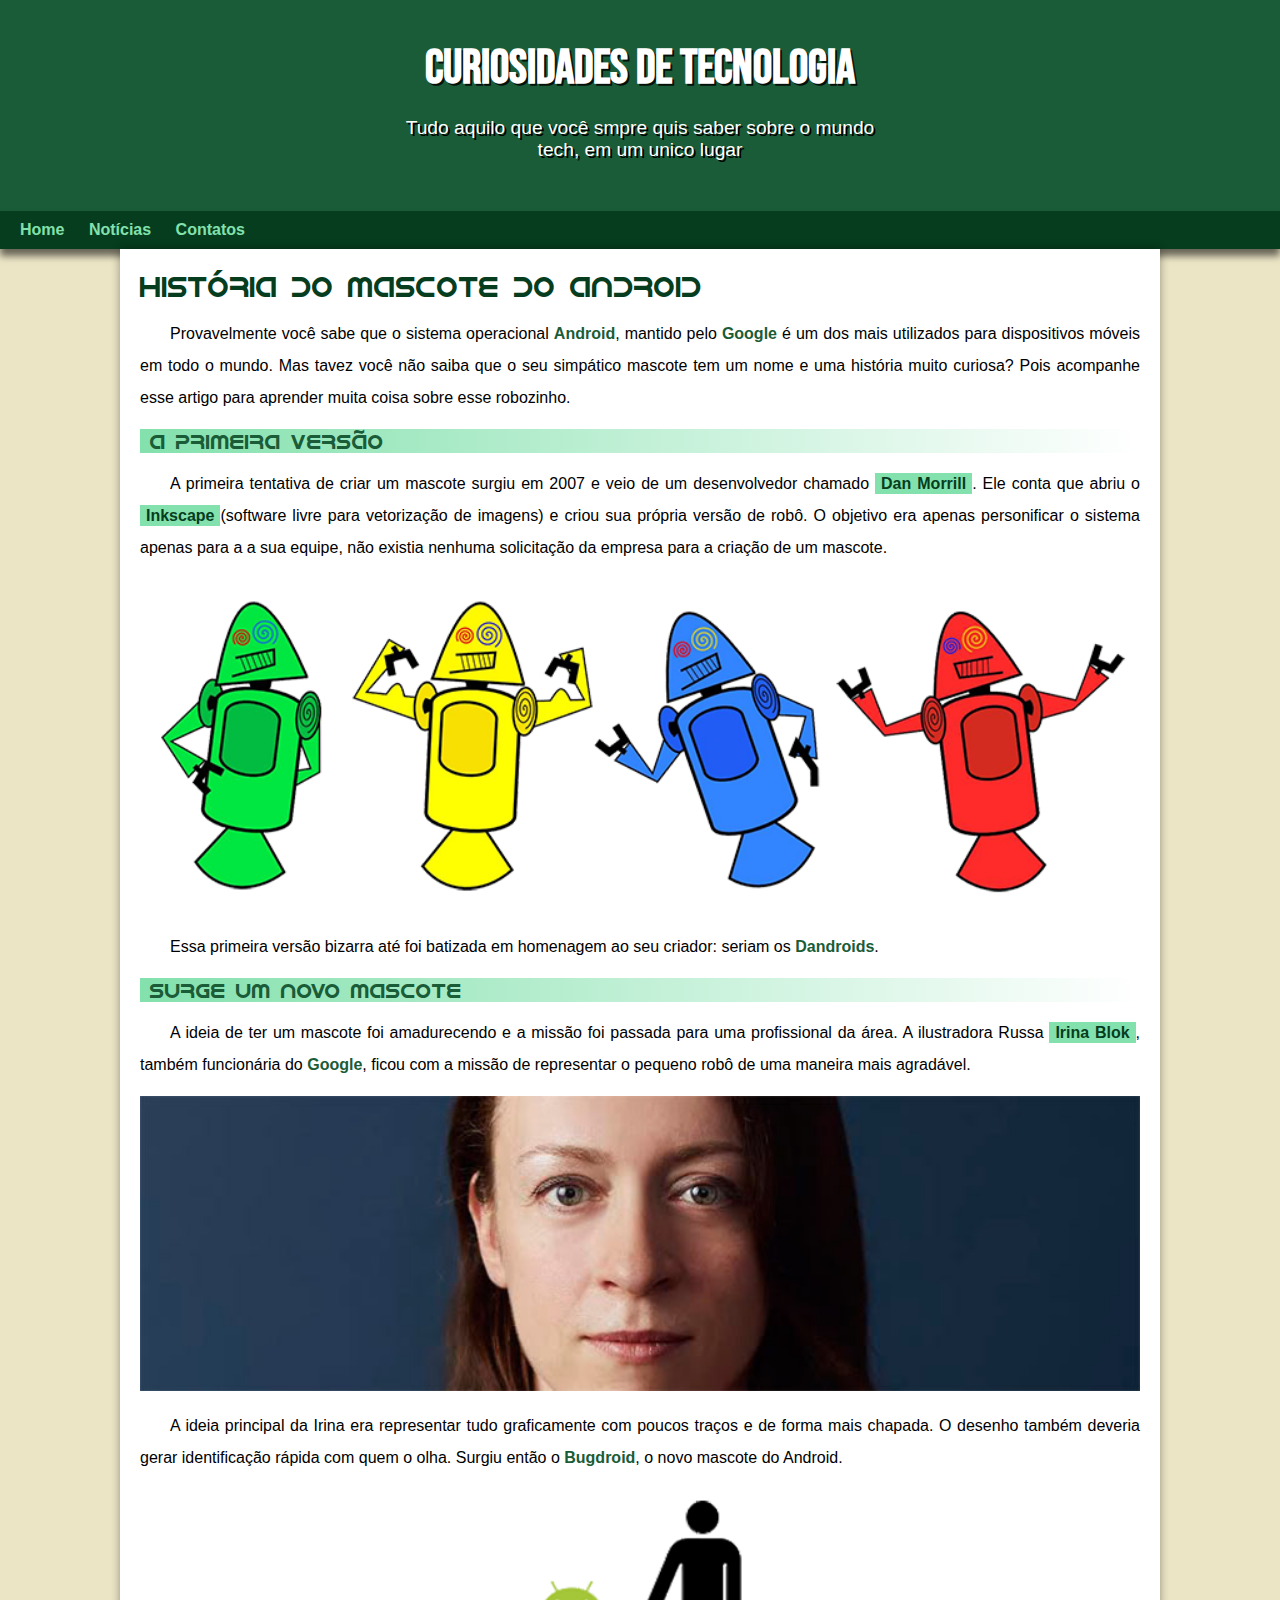
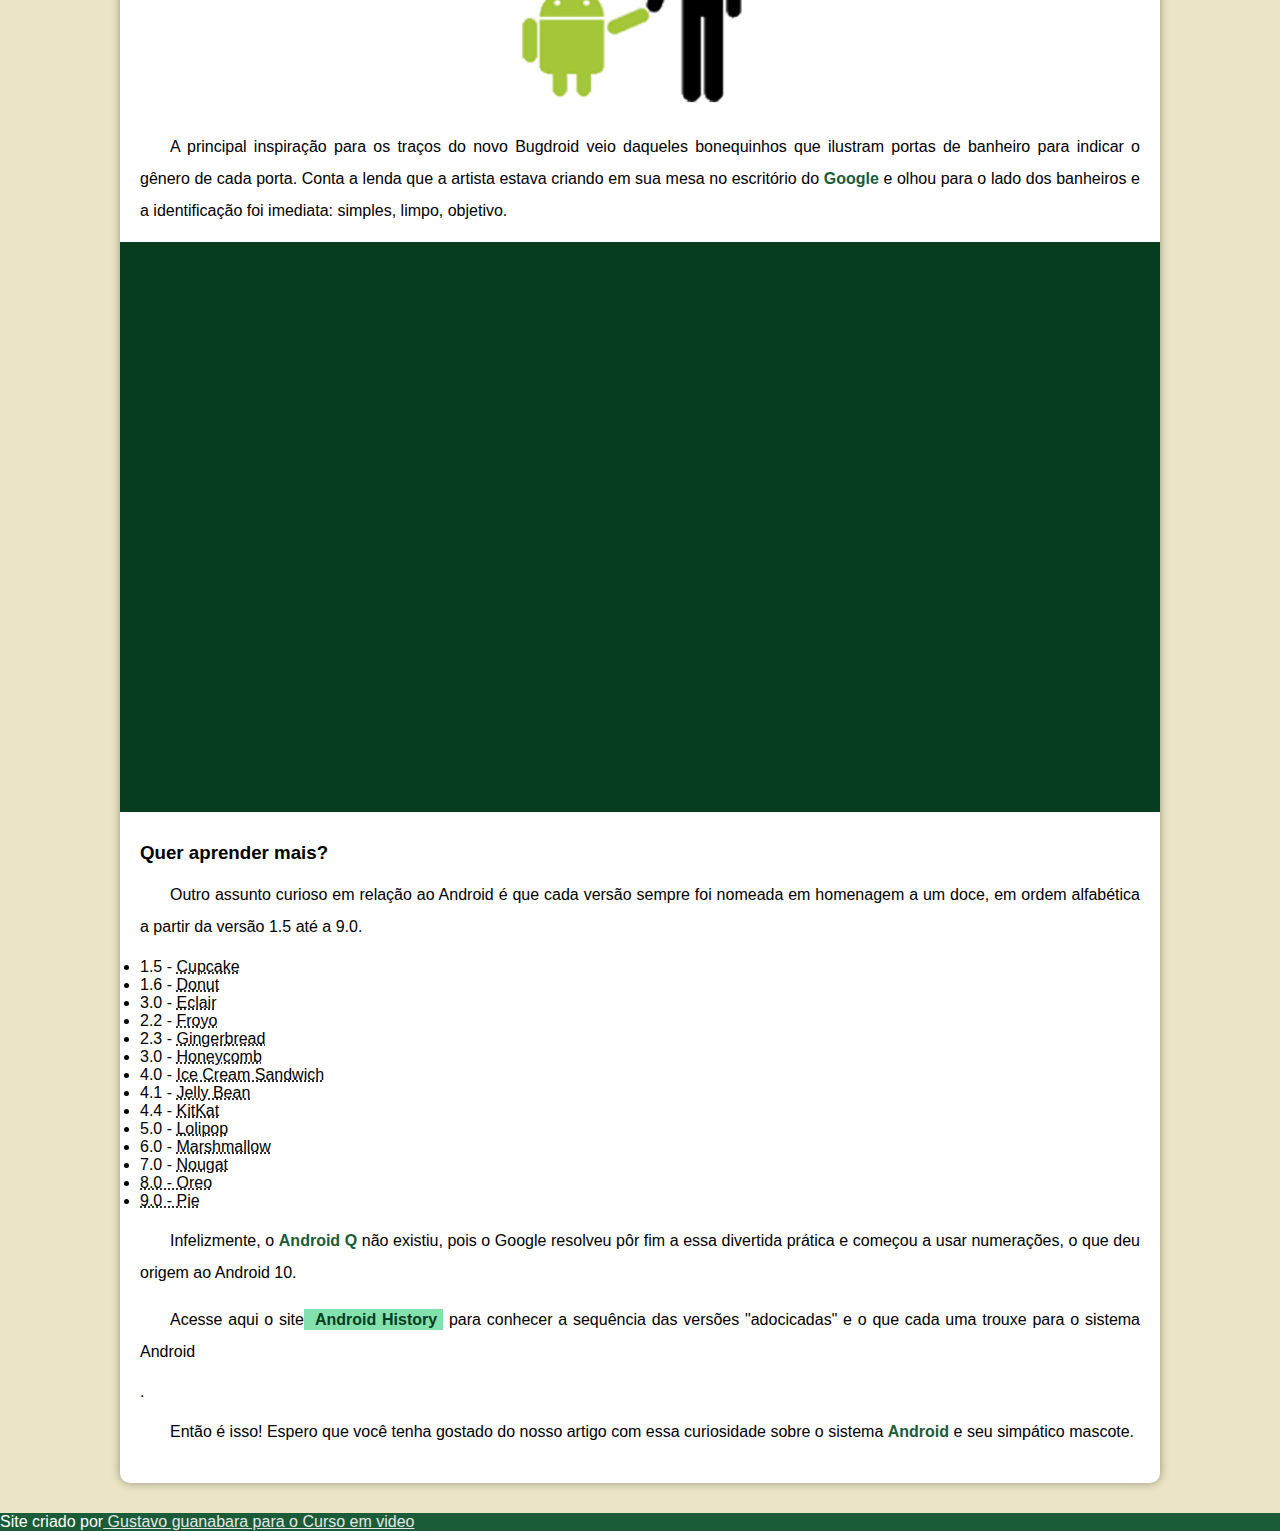
<file: index.html>
<!DOCTYPE html>
<html lang="pt-br">
<head>
    <meta charset="UTF-8">
    <meta name="viewport" content="width=device-width, initial-scale=1.0">
    <title>android</title>
    <link rel="shortcut icon" href="imagens/favicon.ico" type="image/x-icon">
    <link rel="stylesheet" href="estilo/style.css">
</head>
<body>
    <header>
        <h1>Curiosidades de TECNOLOGIA</h1>

        <p>Tudo aquilo que você smpre quis saber sobre  o mundo tech, em um unico lugar</p>

    </header>
    <nav >
           
        <a href="#">Home</a>
        <a href="#">Notícias</a>
        <a href="#">Contatos</a>
    </nav>

    <main>
        <article>
            
            <h1>

                História do Mascote do Android

            </h1>

        <p>Provavelmente você sabe que o sistema operacional <strong>Android</strong>, mantido pelo <strong>Google</strong> é um dos mais utilizados para dispositivos móveis em todo o mundo. Mas tavez você não saiba que o seu simpático mascote tem um nome e uma história muito curiosa? Pois acompanhe esse artigo para aprender muita coisa sobre esse robozinho.</p>

        <h2> 
            A primeira versão

        </h2>

        <p>
            A primeira tentativa de criar um mascote surgiu em 2007 e veio de um desenvolvedor chamado  <a href="https://androidcommunity.com/dan-morrill-shows-us-the-android-mascot-that-almost-was-20130103/" target="_blank">Dan Morrill</a>. Ele conta que abriu o  <a href="https://inkscape.org/pt-br/" target="_blank">Inkscape</a>(software livre para vetorização de imagens) e criou sua própria versão de robô. O objetivo era apenas personificar o sistema apenas para a a sua equipe, não existia nenhuma solicitação da empresa para a criação de um mascote.
        </p> 




         <picture>
            <source media="(max-width:670px )" srcset="imagens/dan-droids-pq.png">
            <img src="imagens/dan-droids.png" alt="primeiro mascote do android">
        </picture>

        <p> 
            Essa primeira versão bizarra até foi batizada em homenagem ao seu criador: seriam os <strong>Dandroids</strong>.
        </p>

        <h2>
            Surge um novo mascote
        </h2>

        <p>
            A ideia de ter um mascote foi amadurecendo e a missão foi passada para uma profissional da área. A ilustradora Russa <a href="https://www.irinablok.com/" target="_blank">Irina Blok</a>, também funcionária do <strong>Google</strong>, ficou com a missão de representar o pequeno robô de uma maneira mais agradável.
        </p>

      <picture>
        <source media="(max-width: 670px)" srcset="imagens/irina-blok-pq.jpg">
        <img src="imagens/irina-blok.jpg" alt="irina blok, criadora do android">
    </picture>

       <p> 
         A ideia principal da Irina era representar tudo graficamente com poucos traços e de forma mais chapada. O desenho também deveria gerar identificação rápida com quem o olha. Surgiu então o <strong>Bugdroid</strong>, o novo mascote do Android.
      </p>

        <img src="imagens/bugdroid.png" class="pequena" alt="bugdroid">

        <p>
            A principal inspiração para os traços do novo Bugdroid veio daqueles bonequinhos que ilustram portas de banheiro para indicar o gênero de cada porta. Conta a lenda que a artista estava criando em sua mesa no escritório do <strong>Google</strong> e olhou para o lado dos banheiros e a identificação foi imediata: simples, limpo, objetivo.
        </p>

        <div class="video"><iframe width="560" height="315" src="https://www.youtube.com/embed/FdE5G95B7Mg?si=-ZU8Xd6_8e63QAHB" title="YouTube video player" frameborder="0" allow="accelerometer; autoplay; clipboard-write; encrypted-media; gyroscope; picture-in-picture; web-share" allowfullscreen></iframe></div>



        <aside>
           
             <h3>
                Quer aprender mais?
            </h3>

            <p>
                Outro assunto curioso em relação ao Android é que cada versão sempre foi nomeada em homenagem a um doce, em ordem alfabética a partir da versão 1.5 até a 9.0.
            </p>
            
            <ul>
                <li>1.5 - <abbr title="Bolo de copo">Cupcake</abbr>
                
                </li>
                <li>1.6 - <abbr title="Rosquinha">Donut </abbr>

                </li>
                <li>3.0 - <abbr title="Bomba">Eclair </abbr>

                </li>
                <li>2.2 - <abbr title="Iogurte congelado">Froyo </abbr>

                </li>
                <li>2.3 - <abbr title="Biscoito de gengibre">Gingerbread </abbr>

                </li>
                <li>3.0 - <abbr title="Favo de mel">Honeycomb </abbr>

                </li>
                <li>4.0 - <abbr title="Sanduiche de srvete">Ice Cream Sandwich</abbr>
                </li>
                <li>4.1 - <abbr title="Jujuba ">Jelly Bean </abbr>

                </li>
                <li>4.4 - <abbr title="KitKat">KitKat</abbr>
                    
                </li>
                <li>5.0 - <abbr title="pirulito">Lolipop</abbr>

                </li>
                <li>6.0 - <abbr title="Marshmallow">Marshmallow</abbr>

                </li>
                <li>7.0 - <abbr title="Torrone">Nougat </abbr>

                </li>
                <li><abrr><abbr title="oreo">8.0 - Oreo</abbr>

                </li>
                <li><abbr title="Torta">9.0 - Pie</abbr>

                </li>

            </ul>
           
                
                <p>
                    Infelizmente, o <strong>Android Q</strong> não existiu, pois o Google resolveu pôr fim a essa divertida prática e começou a usar numerações, o que deu origem ao Android 10.
                </p>
           
            <p>
                Acesse aqui o site<a href="https://www.android.com/intl/pt-BR_br/what-is-android/" target="_blank"> Android History</a> para conhecer a sequência das versões "adocicadas" e o que cada uma trouxe para o sistema Android</p>.
        </aside> 

        <p>
            Então é isso! Espero que você tenha gostado do nosso artigo com essa curiosidade sobre o sistema <strong>Android</strong> e seu simpático mascote.
        </p>

        </article>

    </main>
    <footer>
        Site criado por<a href="https://gustavoguanabara.github.io/" target="_blank"> Gustavo guanabara para o<a href="https://www.youtube.com/@CursoemVideo"> Curso em video</a></a>
    </footer>
</body>
</html>
</file>
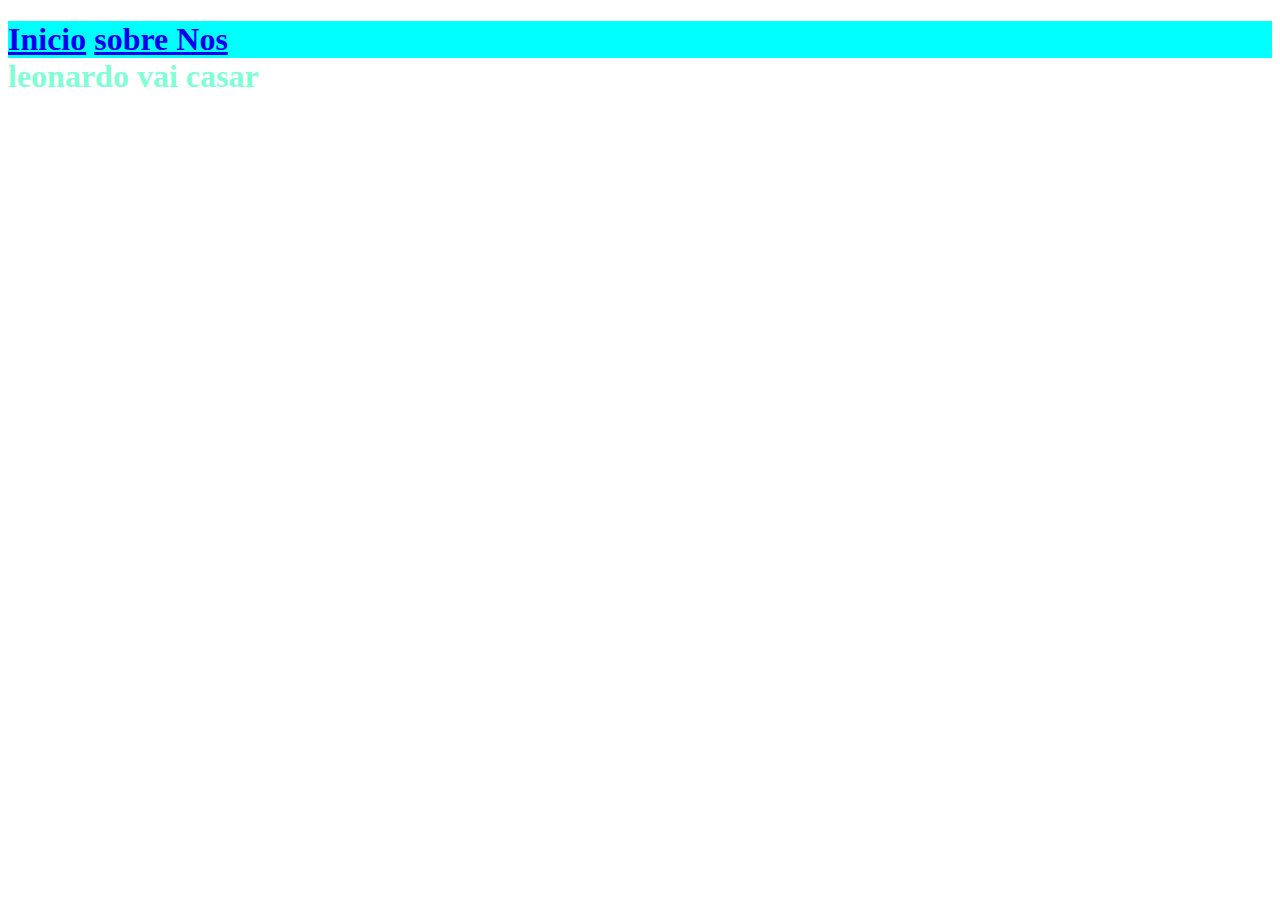
<file: estilo/index.html>
<!DOCTYPE html>
<html lang="pt-br">
<head>
    <meta charset="UTF-8">
    <meta name="viewport" content="width=device-width, initial-scale=1.0">
    <title>leo</title>

    <style>
        header{
            background-color: aqua;
            color:white;
        }

        h1{
            color: aquamarine;
        }
    </style>
</head>
<body>
    <h1>

        <header>
            <nav>
                <a href="#">Inicio</a>
                <a href="#">sobre Nos</a>
            </nav>
        </header>
        leonardo vai casar 
    </h1>




</body>
</html>
</file>
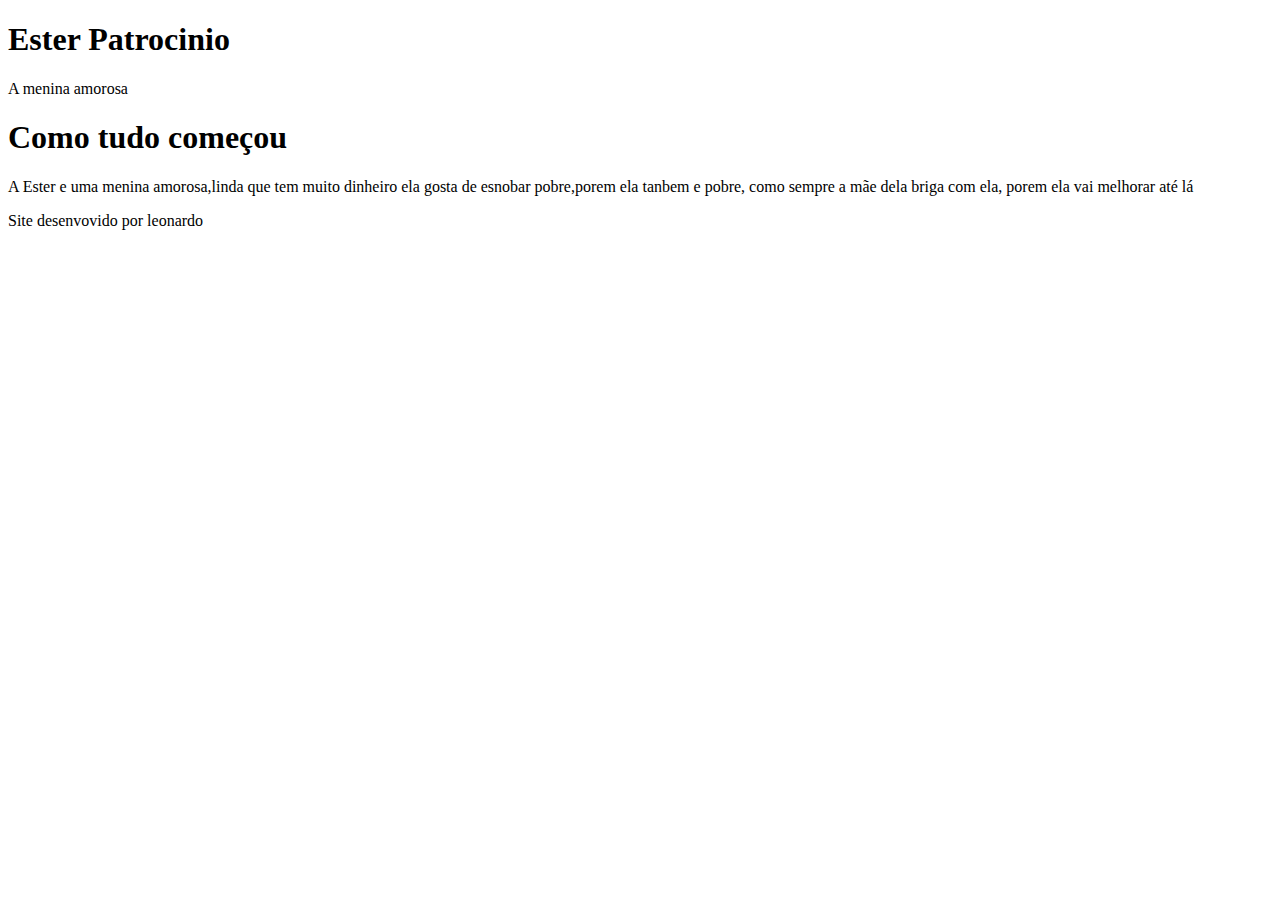
<file: estilo/teste.html>
<!DOCTYPE html>
<html lang="pt-br">
<head>
    <meta charset="UTF-8">
    <meta name="viewport" content="width=device-width, initial-scale=1.0">
    <title>Teste de  teclado </title>
    <style>

        
    </style>
</head>
<body>
    <header>
        <h1>Ester Patrocinio</h1>
        <p>A menina amorosa</p>
        <nav>
            <a href="Amor "></a>
            <a href="Compaixão"></a>
            <a href="Linda"></a>
        </nav>
     </header>
     <body>
        
        <main>
            <article>
                <h1>
                    Como tudo começou

                </h1>
                <p>
                    A Ester e uma menina amorosa,linda que tem muito dinheiro ela gosta de esnobar pobre,porem ela tanbem e pobre,
                    como sempre a mãe dela briga com ela, porem ela vai melhorar até lá
                </p>



            </article>


        </main>
        <footer>

            Site desenvovido por leonardo
        </footer>
     </body>
   
</body>
</html>
</file>
<file: estilo/style.css>
@charset "UTF-8";

@import url('https://fonts.googleapis.com/css2?family=Bebas+Neue&display=swap');


@font-face {
    font-family:'android' ;
    src: url('../fontes/idroid.otf'),format('opentype');
    font-weight: normal;
}


:root{
    --cor0:#ebe5c5;
    --cor1:#83e1ad;
    --cor2:#3ddc84;
    --cor3:#2fa566;
    --cor4:#1a5c37;
    --cor5:#063d1e;

    --fonte-padrão:Arial, Verdana,Helvetica,sans-serif;
    --fonte-destaque:'Bebas Neue', 'cursive';
    --fonte-android:'android', 'cursive';
}

*{
    margin: 0px;
    padding:0px;
}


body{
    background-color:var(--cor0) ;
    font-family: var(--fonte-padrão);
}



header{
    background-image: linear-gradient(to left,var(--cor3),var(--cor5))v ;
    background-color: var(--cor4);
    font-family: var(--fonte-destaque);
    font-weight: normal;
    min-height: 150px;
    text-align: center;
    padding-top:40px;
    
}


header > h1 {
    color:white;
    font-family:var(--fonte-destaque);
    font-size: 3em;
    margin-bottom: 20px;
    text-shadow: 2px 2px rgba(0, 0, 0, 0.822);
} 


header > p {
    color:white;
    font-size: 1.2em;
    font-family: var(--fonte-padrão);
    max-width: 500px;
    padding-left: 10px;
    padding-right: 10px;
    margin:auto;
    padding-bottom: 50px;
    text-shadow: 2px 2px black;
}


nav{
    background-color: var(--cor5);
    padding: 10px;
    box-shadow:0px 7px 7px rgba(0, 0, 0, 0.555)
}

nav > a{
    color:var(--cor1);
    padding:10px;
    border-radius:5px;
    text-decoration: none;
    font-weight: bold;
    transition-duration: 0.5s;
}

nav > a:hover {
    background-color: var(--cor3);
    color: var(--cor5)

}

main{

    min-width: 300px;
    max-width: 1000px;
    margin:auto;
    padding:20px;
    margin-bottom: 30px;
    background-color: white;
    box-shadow: 0px 0px 10px
    rgba(0, 0, 0, 0.368);
    border-bottom-left-radius: 10px;
    border-bottom-right-radius: 10px;
}



main h1{
   color: var(--cor5);
    font-family: var(--fonte-android);
    font-weight: normal;
    font-size: 1.8em;
}



main h2{
    font-family: var(--fonte-android);
    color: var(--cor4);
    font-weight: normal;
    font-size: 1.3em;
    background-image: linear-gradient(to right,var(--cor1),transparent);
    text-indent: 10px;
}


main p {
    margin:15px 0px;
    text-align:justify;
    text-indent: 30px;
    font-size: 1em;
    line-height: 2em;
}
main strong{
    color: var(--cor4);
    font-weight: bold;
     
}

main a {
    text-decoration: none;
    font-weight: bold;
    color: var(--cor5);
    background-color: var(--cor1);
    padding: 2px 6px;
}

main a:hover{
    text-decoration: underline;
    color: var(--cor4);

   
}

 main img{ 
    width: 100%;

 }

 main img.pequena{
    max-width:  350px;
    display: block;
    margin:auto;
 }
div.video{
    background-color: var(--cor5);
    margin-bottom: 30px;
    margin:0px -20px 30px;
    padding: 20px;
    padding-bottom: 55%;
    position: relative;
    
}

div.video > iframe {
position:absolute;
top :5%;
left:5%;
width:90% ;
height:90% ;
}

footer{
   
    background-color: var(--cor4);
    color:rgb(255, 255, 255);
}
 footer > a{
    text-decoration: underline;
    color: rgb(230, 230, 230);
 }
 footer > a:hover{
    text-decoration:underline;
    
  color: var(--cor2);  }
</file>
